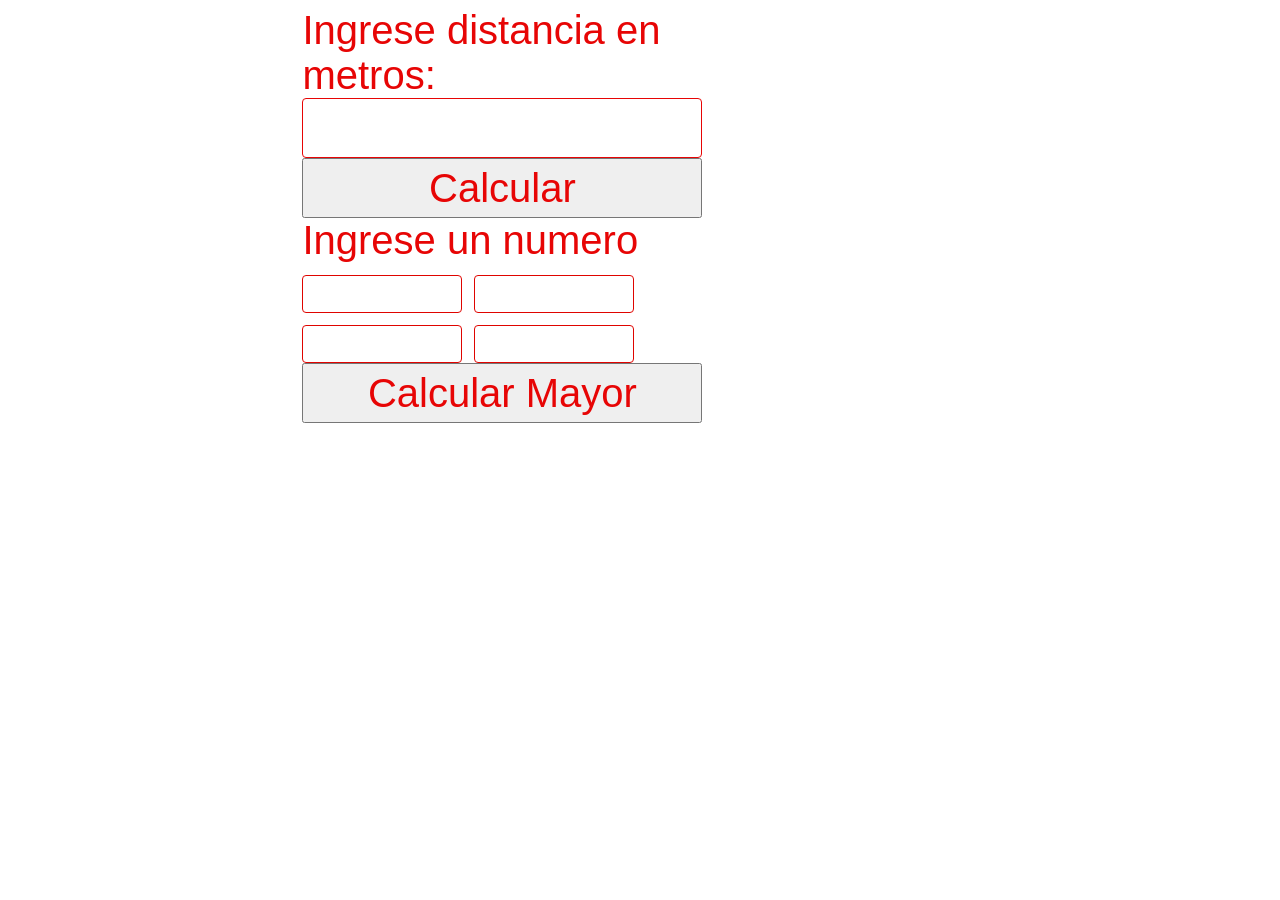
<file: calculadora.html>
<!DOCTYPE html>
<html lang="en">
<head>
    <meta charset="UTF-8">
    <meta name="viewport" content="width=device-width, initial-scale=1.0">
    <link rel="stylesheet" type="text/css" href="formulario.css">
    <title>Calculadora</title>
    
</head>

<body>
    
    <script src="calculadora.js"></script>
   

      
    <form id="formulario1">
        <label for="metros">Ingrese distancia en metros:</label>
        <input type="number1" id="metros" name="metros" >
        <button type="submit">Calcular</button>
        <form id="formulario2">
            <div>
            <label for= "numero"> Ingrese un numero</label>
            <input type="numero1" id="numero1" >
            <input type="numero2" id="numero2">
            <input type="numero3" id="numero3">
            <input type="numero4" id="numero4">
            <button onclick="calcularMayor()">Calcular Mayor</button>
            
    </form>
</div>
    <p id="resultado"></p>
    <p id="resultado2"></p>
    
</body>

</html>
</file>
<file: formulario.css>
body{
    color: #e70505;
padding-left: 23%;
position: fixed;
font-size: 40px;
font-family:Verdana, Geneva, Tahoma, sans-serif;
width: 300px;
height: 100px;
}

form {
    width: 400px;
    
  }
  
  input[type="number1"],
  textarea {
    width: 100%;
    height: 60px;
    padding: 8px;
    font-size: 36px;
    border: 1px solid #e70505;
    border-radius: 4px;
    box-sizing: border-box;
  }
  button{
    width: 100%;
    height: 60px;
    font-size: 40px;
    font-family: Verdana, Geneva, Tahoma, sans-serif;
    color: #e70505;
    
  }


  input[type="numero1"],
  input[type="numero2"],
  input[type="numero3"],
  input[type="numero4"],
  textarea {
    width: 40%;
    height: 30px;
    padding: 18px;
    font-size: 16px;
    border: 1px solid #df0400;
    border-radius: 4px;
    box-sizing: border-box;
    flex-direction: column;
  }
</file>
